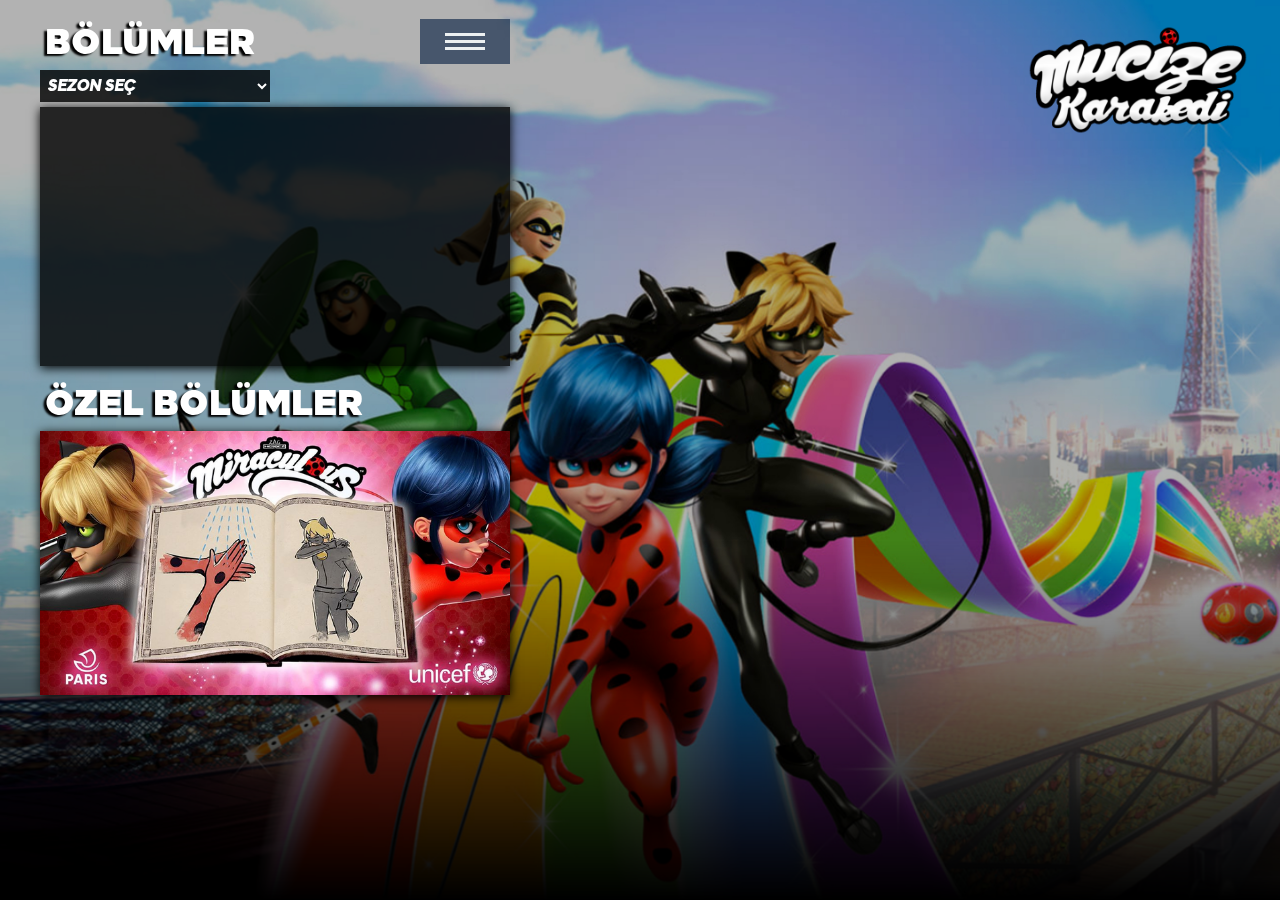
<file: index.html>
<html>
<head>
  <title>Mucize Karakedi</title>
  <meta name="viewport" content="width=device-width, initial-scale=1">
  <script src="https://cdnjs.cloudflare.com/ajax/libs/jquery/3.3.1/jquery.min.js"></script>
  <link rel="stylesheet" href="css/main.css">
</head>
<body>
<div class="overlay"></div>
<div class="overlay-1"></div>
<img draggable="false" class="logo" src="css/logo.png">
<header>
  <div class="centerflex">
    <img draggable="false" class="logo-mobile" src="css/logo.png">
  </div>
  <div class="hamby2 three col">
    <div class="hamburger" id="hamburger-1">
      <span class="line"></span>
      <span class="line"></span>
      <span class="line"></span>
    </div>
  </div>
</header>
<div class="container">
  <div class="main-content">
    <div class="hamby1 three col">
      <div class="hamburger" id="hamburger-1">
        <span class="line"></span>
        <span class="line"></span>
        <span class="line"></span>
      </div>
    </div>
    <h1>BÖLÜMLER</h1>
    <div class="row selects" onchange="selectSeason(document.querySelector('.season-select').value);">
      <select class="db dbb season-select">
        <option placeholder value="">SEZON SEÇ</option>
      </select>
    </div>
    <iframe class="video" frameborder="0" src="https://tinyurl.com/yy7nao9q/epwatcher.php?e=3|1&lang=tr&z=s&s=mlb&th=https://animatedshows.tk/img/301.jpg" allowfullscreen></iframe>
    <h1>ÖZEL BÖLÜMLER</h1>
    <img class="thumbnail" src="css/covid19.png"><br><br>
  </div>
</div>
<script>
function selectSeason(ind){
  try{
    if(ind){
      for(var i=0;i<document.querySelectorAll(".episode-select").length;i++){
        try{
         document.querySelectorAll(".episode-select")[i].classList.remove("episode-select-active");
         document.querySelectorAll(".episode-select")[i].value="";
        }catch(e){}
      }
      document.querySelectorAll(".episode-select")[Number(ind.replace("s",""))-1].classList.add("episode-select-active");
    }
  }catch(e){}
}

function getEpisode(ep){
  document.querySelector(".video").src=`https://tinyurl.com/yy7nao9q/epwatcher.php?e=${document.querySelector(".season-select").value.replace("s","")}|${ep.split("_-_-_")[0].replace("e","")}&lang=tr&z=s&s=mlb&th=${ep.split("_-_-_")[1]}`;
}
$.getJSON("https://miraculousladybug.org/yt/epdata.php?j=epdat", function(shows){
  var m = shows["miraculous"],cumulativecount=0;
  for(var i=0;i<m["episodecount"].length;i++){
      document.querySelector(".season-select").innerHTML+="<option value='s"+(i+1)+"'>SEZON "+(i+1)+"</option>";
      document.querySelector(".selects").innerHTML+=`<select onchange="getEpisode(document.querySelectorAll('.episode-select')[${i}].value);" class="db dbb db1 episode-select">
                                                      <option placeholder value="">BÖLÜM SEÇ</option>
                                                    </select>`;
      if(i-1!=-1){
        cumulativecount+=m["episodecount"][i-1];
      }
      for(var k=0;k<m["episodecount"][i];k++){
        console.log(k+" "+cumulativecount);
        document.querySelectorAll(".episode-select")[i].innerHTML+="<option value='e"+(k+1)+"_-_-_"+m["thumbnails"][k+cumulativecount]+"'>"+(k+1)+". "+m["titles"]["tr"].split("||")[k+cumulativecount]+"</option>";
      }
  }
  document.querySelector('.season-select').value="s3";
  selectSeason("s3");
});
$(document).ready(function(){
  $(".hamburger").click(function(){
    $(this).toggleClass("is-active");
  });
});
</script>
</body>
</html>
</file>
<file: css/main.css>
@font-face {
font-family: Loew;
src: url("fonts/loew.otf") format("opentype");
}
@font-face {
font-family: Mazzard;
src: url("fonts/Adsız.otf") format("opentype");
}
.three {
position: absolute;
top: 9px;
right: 0;
width: 90px;
padding: 10px;
-webkit-box-sizing: border-box;
-moz-box-sizing: border-box;
box-sizing: border-box;
background-color: rgba(44, 62, 90, 0.8);
color: #ecf0f1;
text-align: center;
}
.hamby2{
background: none;
position: static;
position: absolute;
top:30px;
}
.hamburger .line {
width: 40px;
height: 3px;
background-color: #ecf0f1;
display: block;
margin: 4px auto;
-webkit-transition: all 0.3s ease-in-out;
-o-transition: all 0.3s ease-in-out;
transition: all 0.3s ease-in-out;
}
.hamburger:hover {
cursor: pointer;
}
/* ONE */
#hamburger-1.is-active .line:nth-child(2) {
opacity: 0;
}
#hamburger-1.is-active .line:nth-child(1) {
-webkit-transform: translateY(7px) rotate(45deg);
-ms-transform: translateY(7px) rotate(45deg);
-o-transform: translateY(7px) rotate(45deg);
transform: translateY(7px) rotate(45deg);
}
#hamburger-1.is-active .line:nth-child(3) {
-webkit-transform: translateY(-7px) rotate(-45deg);
-ms-transform: translateY(-7px) rotate(-45deg);
-o-transform: translateY(-7px) rotate(-45deg);
transform: translateY(-7px) rotate(-45deg);
}
body {
margin: 0;
position: relative;
background: url(pc.jpg) black center;
background-size: cover;
color: white;
width: 100%;
height: 100%;
}
h1 {
font-family: Loew;
text-shadow: -3px 2px 2px black;
font-size: 35px;
margin: 5px;
}
.overlay {
position: fixed;
top: 0;
left: 0;
z-index: -1;
width: 100%;
height: 1000%;
overflow: hidden;
background: rgba(0, 0, 0, 0.3)
}
.overlay-1 {
position: fixed;
height: 40vh;
bottom: 0;
z-index: -1;
width: 100%;
background: linear-gradient(rgba(0, 0, 0, 0), rgba(0, 0, 0, 1));
}
.row {
display: flex;
margin-bottom: 5px;
}
.db {
width: calc(50% - 5px);
text-align: left;
font-family: Mazzard;
font-size: 16px;
padding: 8px;
padding-bottom: 6px;
color: white;
outline: none;
border: none;
}
.dbb {
background: rgba(0, 0, 0, 0.8);
padding-left: 4px;
}
.db1 {
margin-left: 10px;
}
.main-content {
width: 470px;
/*background: rgba(0,0,0,0.4);*/
position: relative;
}
.container {
padding: 5px 0 0 40px;
}
.logo {
position: absolute;
top: 0;
right: 0;
width: 284px;
}
.logo-mobile{width: 184px;}
.thumbnail, iframe {
width: 470px;
box-shadow: 0px 2px 10px 0px black;
}
iframe {
height: 258.979591837px;
background: rgba(0, 0, 0, 0.8);
}
header{
display: none;
height: 103.5px;
background: rgba(0, 0, 0, 0.3);
margin-bottom: 15px;
}
.centerflex{
display: flex;
align-items: center;
justify-content: center;
}
@media only screen and (max-width: 784px) {
body {
  background: url(mobile.jpg) black center;
  background-size: cover;
}
.overlay{
  background: rgba(0, 0, 0, 0.4);
}
.logo {
  display: none;
}
.hamby1{display: none}
header{
  display: block;
}
.container {
  padding: 0;
  display: flex;
  justify-content: center;
  align-items: center;
  width: 100%;
}
}
@media only screen and (max-width: 508px) {
.thumbnail {
  width: 370px;
}
.main-content {
  width: 370px;
}
iframe {
  width: 370px;
  height: 203.87755102px;
}
}
@media only screen and (max-width: 400px) {
.thumbnail {
  width: 300px;
}
.main-content {
  width: 300px;
}
h1 {
font-size: 30px;
}
iframe {
width: 300px;
height: 165.306122449px;
}
}
.episode-select{display:none}
.episode-select-active{display:block}
</file>
